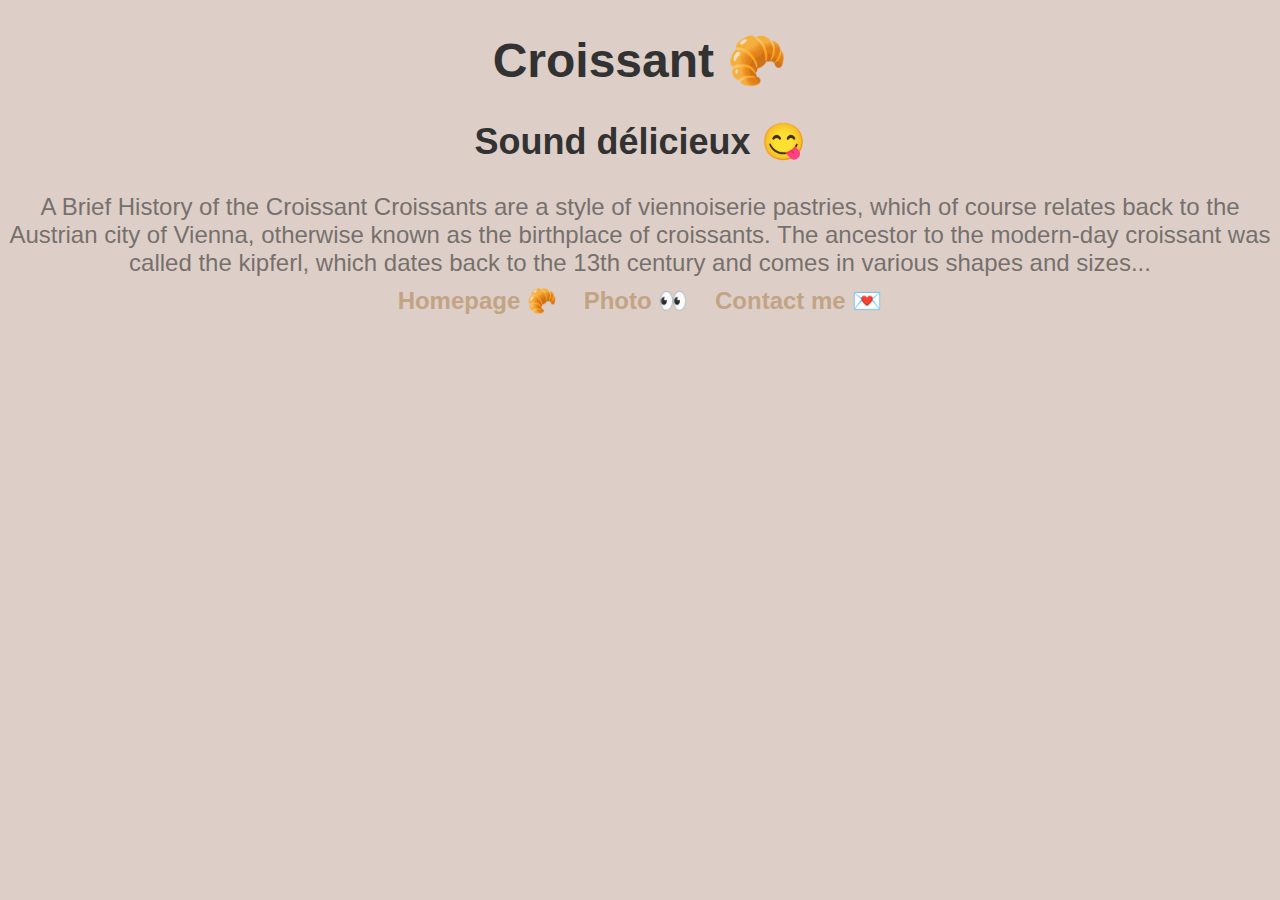
<file: index.html>
<!DOCTYPE html>
<html lang="en">
  <head>
    <meta charset="UTF-8" />
    <meta name="viewport" content="width=device-width, initial-scale=1.0" />
    <link rel="stylesheet" href="/style/style.css" />
    <meta
      name="description"
      content="Croissant is pet-friendly organic coffe-shop in heart of Warsaw, where you can enjoy the best coffe in town"
    />

    <title>Croissant - coffe-shop in Warsaw 🥐</title>
  </head>
  <body>
    <h1>Croissant 🥐</h1>
    <h2>Sound délicieux 😋</h2>
    <p>
      A Brief History of the Croissant Croissants are a style of viennoiserie
      pastries, which of course relates back to the Austrian city of Vienna,
      otherwise known as the birthplace of croissants. The ancestor to the
      modern-day croissant was called the kipferl, which dates back to the 13th
      century and comes in various shapes and sizes...
    </p>
    <header>
      <a href="/index.html">Homepage 🥐</a>
      <a href="/photo.html">Photo 👀</a>
      <a href="/contact.html">Contact me 💌</a>
    </header>
  </body>
</html>
</file>
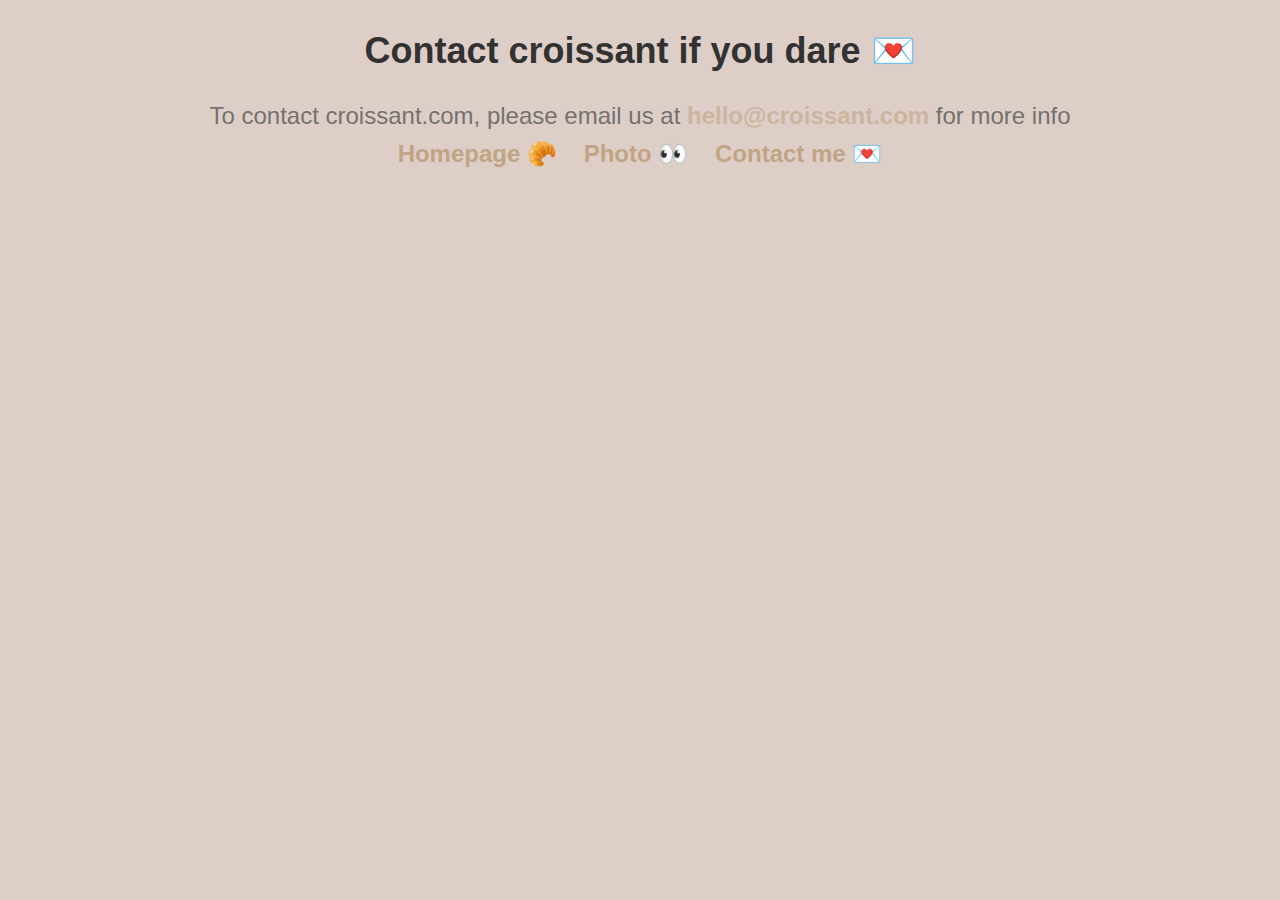
<file: contact.html>
<!DOCTYPE html>
<html lang="en">
  <head>
    <meta charset="UTF-8" />
    <meta name="viewport" content="width=device-width, initial-scale=1.0" />
    <link rel="stylesheet" href="/style/style.css" />

    <meta
      name="Contact coffe-shop croissant in Warsaw"
      content="If you want to contact pet-friendly coffe-shop - Croissant in Warsaw, you should mail us or call us."
    />
    <title>Contact Croissant coffe-shop in Warsaw 💌</title>
  </head>
  <body>
    <h2>Contact croissant if you dare 💌</h2>
    <p>
      To contact croissant.com, please email us at
      <a href="mailto:hello@croissant.com ">hello@croissant.com </a>for more
      info
    </p>
    <footer>
      <a href="/index.html">Homepage 🥐</a>
      <a href="/photo.html">Photo 👀</a>
      <a href="/contact.html">Contact me 💌</a>
    </footer>
  </body>
</html>
</file>
<file: style/style.css>
body {
  font-family: "Franklin Gothic Medium", "Arial Narrow", Arial, sans-serif;
  font-size: 24px;
  background: #ddcfc8;
  text-align: center;
  color: #323232;
}
p {
  margin: 10px auto;
  opacity: 0.6;
}
header a {
  margin: 0 10px;
}
footer a {
  margin: 0 10px;
}
header {
  text-align: center;
}
footer {
  text-align: center;
}
a {
  text-decoration: none;
  color: #c2a485;
  font-weight: 700;
  transition: all 150ms ease-in-out;
}
a:hover {
  color: #6e5d4c;
  text-decoration: underline;
}
img {
  max-width: 100%;
  height: auto;
}
</file>
